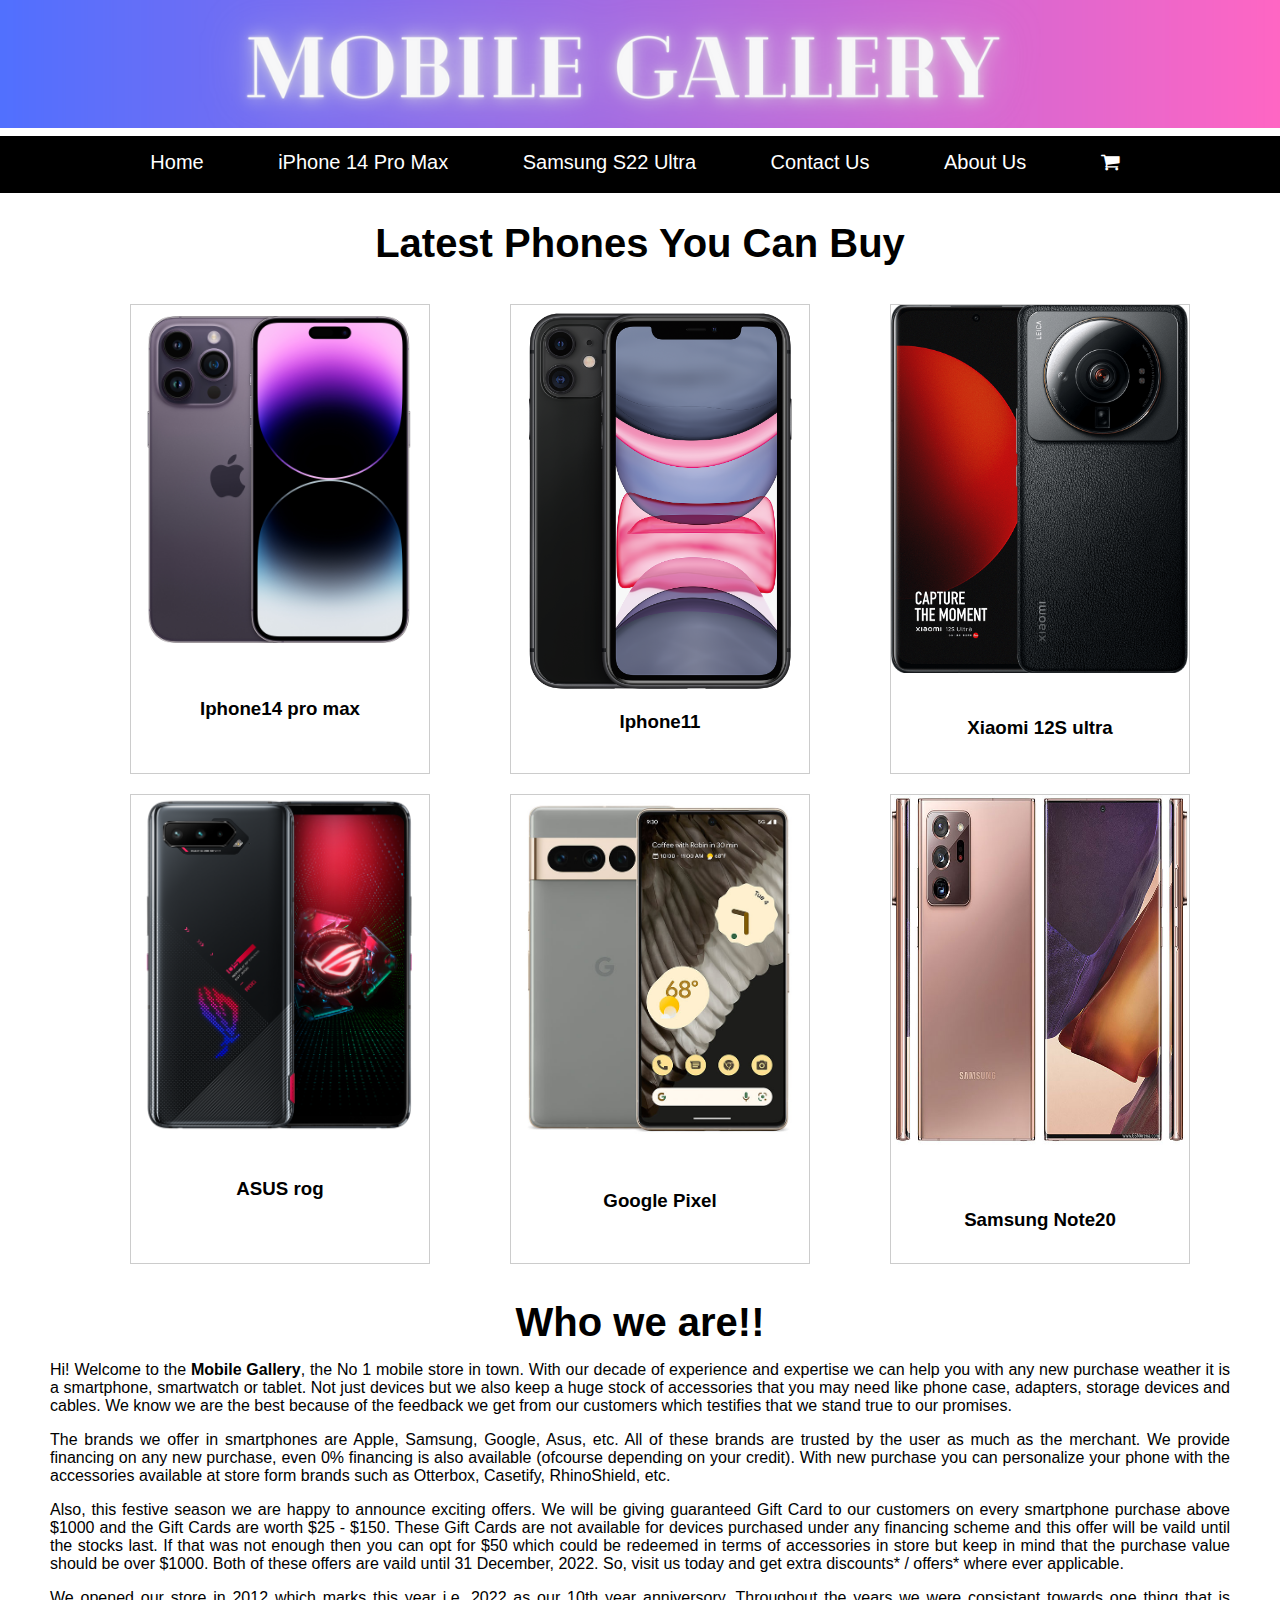
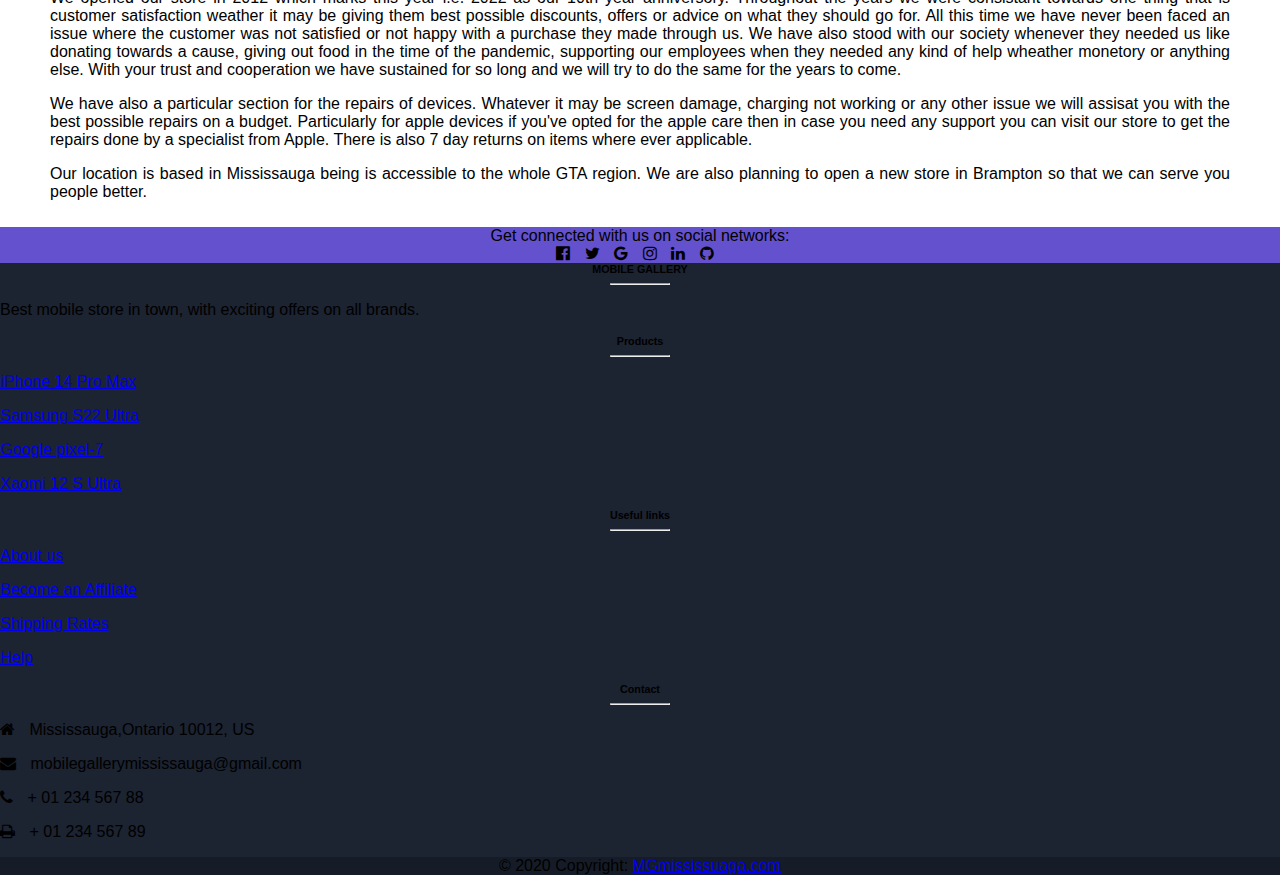
<file: Code/index.html>
<!DOCTYPE html>
<html lang="en">
<head>
    <meta charset="UTF-8">
    <meta http-equiv="X-UA-Compatible" content="IE=edge">
    <meta name="viewport" content="width=device-width, initial-scale=1.0">
    <link href="https://cdn.jsdelivr.net/npm/bootstrap@5.3.0-alpha2/dist/css/bootstrap.min.css" rel="stylesheet" integrity="sha384-aFq/bzH65dt+w6FI2ooMVUpc+21e0SRygnTpmBvdBgSdnuTN7QbdgL+OapgHtvPp" crossorigin="anonymous">
    <link rel="stylesheet" href="font-awesome/css/font-awesome.min.css">
    <script src="https://cdn.jsdelivr.net/npm/bootstrap@5.3.0-alpha2/dist/js/bootstrap.bundle.min.js" integrity="sha384-qKXV1j0HvMUeCBQ+QVp7JcfGl760yU08IQ+GpUo5hlbpg51QRiuqHAJz8+BrxE/N" crossorigin="anonymous"></script>
    <script src="https://ajax.googleapis.com/ajax/libs/jquery/3.3.1/jquery.min.js"></script>
    <title>Mobile Gallery - Best Mobiles Phones Store in Mississauga</title>
    <meta name="description" content="Best mobile phone store in Mississauga. We offer best discount offers on mobile phones ake Apple, Samsung, Xaomi" />
    <meta name="keywords" content="apple, samsung, mobile phones, best mobile store in mississauga" />
    <link rel="icon" href="img/icon.png" type="image/icon type">
    <link rel="stylesheet" type="text/css" href="includes/main.css">
    <script src="shoppingcart.js"></script>

</head>
<body>
  <div class="container">
    <header>
        <div><h1><a href='./index.html'><img src='img/logo2.png'/></a></h1></div>
        <nav>
          <ul class="ul, li">
            <li> <a href="./index.html">Home</a></li>
            <li> <a href="./iphone-14-pro-max.html">iPhone 14 Pro Max</a></li>
            <li> <a href="./samsung_s22_ultra.html">Samsung S22 Ultra</a></li>
            <li> <a href="./contact_us.html">Contact Us</a></li>
            <li> <a href="./about_us.html">About Us</a></li>
            <li id="shoppingCartLink"></li>

          </ul>

        </nav>
    </header>

    <div class="container">
        <article class="mycontainer">
            <br>
            <h2 id="top_heading"><b>Latest Phones You Can Buy</b></h2>
            <br>
                <div class="">
                    <div class="gallery1">
                        <a href="./iphone-14-pro-max.html"><img src="img/iphone14promax.png" /></a>
                        <div class="desc1"><h3>Iphone14 pro max</h3></div>
                    </div>
                    
                    <div class="gallery1">
                        <a href="./iphone-11.html"><img src="img/iphone-11.png" /></a>
                        <div class="desc1" style="margin-top: 10px;"><h3>Iphone11</h3></div>
                    </div>
                
                    <div class="gallery1">
                        <a href="./m1-12s.html"><img src="img/Xiaomi-12S-Ultra-Black-3.png" /></a>
                        <div class="desc1"><h3>Xiaomi 12S ultra</h3></div>
                </div>
              
            <br><br><br>
           
                <div class="">
                    <div class="gallery1">
                        <a href="./rog.html"><img src="img/Asus.rog.png"/></a>
                        <div class="desc1"><h3>ASUS rog</h3></div>
                    </div>
                    
                    <div class="gallery1">
                        <a href="./pixel-7.html"><img src="img/Googlepixel.png"/></a>
                        <div class="desc1"><h3>Google Pixel</h3></div>
                    </div>
                
                    <div class="gallery1">
                        <a href="./note20.html"><img src="images/samsung-galaxy-note20-ultra-1.png" style="height:350px" /></a>
                        <div class="desc1" style="margin-top: 60px;"><h3>Samsung Note20</h3></div>
                    </div>
                </div>
            <br><br><br>
            <br><br><br>
            <br><br><br>
            <div class="details"></div>
            <h2 id="top_heading">Who we are!!</h2>
            <p>Hi! Welcome to the <b>Mobile Gallery</b>, the No 1 mobile store in town. With our decade of experience and expertise we can help you with any new purchase  weather it is a smartphone, smartwatch or tablet. Not just devices but we also keep a huge stock of accessories that you may need like phone case, adapters, storage devices and cables. We know we are the best because of the feedback we get from our customers which testifies that we stand true to our promises.</p>
            <p>The brands we offer in smartphones are Apple, Samsung, Google, Asus, etc. All of these brands are trusted by the user as much as the merchant. We provide financing on any new purchase, even 0% financing is also available (ofcourse depending on your credit). With new purchase you can personalize your phone with the accessories available at store form brands such as Otterbox, Casetify, RhinoShield, etc.</p>
            <p>Also, this festive season we are happy to announce exciting offers. We will be giving guaranteed Gift Card to our customers on every smartphone purchase above $1000 and the Gift Cards are worth $25 - $150. These Gift Cards are not available for devices purchased under any financing scheme and this offer will be vaild until the stocks last. If that was not enough then you can opt for $50 which could be redeemed in terms of accessories in store but keep in mind that the purchase value should be over $1000. Both of these offers are vaild until 31 December, 2022. So, visit us today and get extra discounts* / offers* where ever applicable.</p>
            <p>We opened our store in 2012 which marks this year i.e. 2022 as our 10th year anniversory. Throughout the years we were consistant towards one thing that is customer satisfaction weather it may be giving them best possible discounts, offers or advice on what they should go for. All this time we have never been faced an issue where the customer was not satisfied or not happy with a purchase they made through us. We have also stood with our society whenever they needed us like donating towards a cause, giving out food in the time of the pandemic, supporting our employees when they needed any kind of help wheather monetory or anything else. With your trust and cooperation we have sustained for so long and we will try to do the same for the years to come.</p>
            <p>We have also a particular section for the repairs of devices. Whatever it may be screen damage, charging not working or any other issue we will assisat you with the best possible repairs on a budget. Particularly for apple devices if you've opted for the apple care then in case you need any support you can visit our store to get the repairs done by a specialist from Apple. There is also 7 day returns on items where ever applicable.</p>
            <p>Our location is based in Mississauga being is accessible to the whole GTA region. We are also planning to open a new store in Brampton so that we can serve you people better.</p>
            </div>
        </article>
    </div>

    

        <!-- Footer -->
        <footer
                class="text-center text-lg-start text-white"
                style="background-color: #1c2331"
                >
          <!-- Section: Social media -->
          <section
                   class="d-flex justify-content-between p-4"
                   style="background-color: #6351ce"
                   >
            <!-- Left -->
            <div class="me-5">
              <span>Get connected with us on social networks:</span>
            </div>
            <!-- Left -->
      
            <!-- Right -->
            <div>
            
                <i class="fa fa-facebook-official me-4" aria-hidden="true"></i>
                <i class="fa fa-twitter me-4"></i>
                <i class="fa fa-google me-4"></i>
                <i class="fa fa-instagram me-4"></i>
                <i class="fa fa-linkedin me-4"></i>
                <i class="fa fa-github me-4"></i>
            </div>
            <!-- Right -->
          </section>
          <!-- Section: Social media -->
      
          <!-- Section: Links  -->
          <section class="">
            <div class="container text-center text-md-start mt-5">
              <!-- Grid row -->
              <div class="row mt-3">
                <!-- Grid column -->
                <div class="col-md-3 col-lg-4 col-xl-3 mx-auto mb-4">
                  <!-- Content -->
                  <h6 class="text-uppercase fw-bold">MOBILE GALLERY</h6>
                  <hr
                      class="mb-4 mt-0 d-inline-block mx-auto"
                      style="width: 60px; background-color: #7c4dff; height: 2px"
                      />
                  <p>
                    Best mobile store in town, with exciting offers on all 
                    brands.
                  </p>
                </div>
                <!-- Grid column -->
      
                <!-- Grid column -->
                <div class="col-md-2 col-lg-2 col-xl-2 mx-auto mb-4">
                  <!-- Links -->
                  <h6 class="text-uppercase fw-bold">Products</h6>
                  <hr
                      class="mb-4 mt-0 d-inline-block mx-auto"
                      style="width: 60px; background-color: #7c4dff; height: 2px"
                      />
                  <p>
                    <a href="./iphone-14-pro-max.html" class="text-white">iPhone 14 Pro Max</a>
                  </p>
                  <p>
                    <a href="./iphone-11.html" class="text-white">Samsung S22 Ultra</a>
                  </p>
                  <p>
                    <a href="./pixel-7.html" class="text-white">Google pixel-7</a>
                  </p>
                  <p>
                    <a href="./m1-12s.html" class="text-white">Xaomi 12 S Ultra</a>
                  </p>
                </div>
                <!-- Grid column -->
      
                <!-- Grid column -->
                <div class="col-md-3 col-lg-2 col-xl-2 mx-auto mb-4">
                  <!-- Links -->
                  <h6 class="text-uppercase fw-bold">Useful links</h6>
                  <hr
                      class="mb-4 mt-0 d-inline-block mx-auto"
                      style="width: 60px; background-color: #7c4dff; height: 2px"
                      />
                  <p>
                    <a href="./about_us.html" class="text-white">About us</a>
                  </p>
                  <p>
                    <a href="#!" class="text-white">Become an Affiliate</a>
                  </p>
                  <p>
                    <a href="#!" class="text-white">Shipping Rates</a>
                  </p>
                  <p>
                    <a href="#!" class="text-white">Help</a>
                  </p>
                </div>
                <!-- Grid column -->
      
                <!-- Grid column -->
                <div class="col-md-4 col-lg-3 col-xl-3 mx-auto mb-md-0 mb-4">
                  <!-- Links -->
                  <h6 class="text-uppercase fw-bold">Contact</h6>
                  <hr
                      class="mb-4 mt-0 d-inline-block mx-auto"
                      style="width: 60px; background-color: #7c4dff; height: 2px"
                      />
    
                  <p>
                    <i class="fa fa-home mr-3"></i> Mississauga,Ontario 10012, US</p>
                  <p><i class="fa fa-envelope mr-3"></i> mobilegallerymississauga@gmail.com</p>
                  <p><i class="fa fa-phone mr-3"></i> + 01 234 567 88</p>
                  <p><i class="fa fa-print mr-3"></i> + 01 234 567 89</p>
                </div>
                <!-- Grid column -->
              </div>
              <!-- Grid row -->
            </div>
          </section>
          <!-- Section: Links  -->
      
          <!-- Copyright -->
          <div
               class="text-center p-3"
               style="background-color: rgba(0, 0, 0, 0.2)"
               >
            © 2020 Copyright:
            <a class="text-white" href="./index.html"
               >MGmississuaga.com</a
              >
          </div>
          <!-- Copyright -->
        </footer>
        <!-- Footer -->
      
      </div>
</body>
</html>
</file>
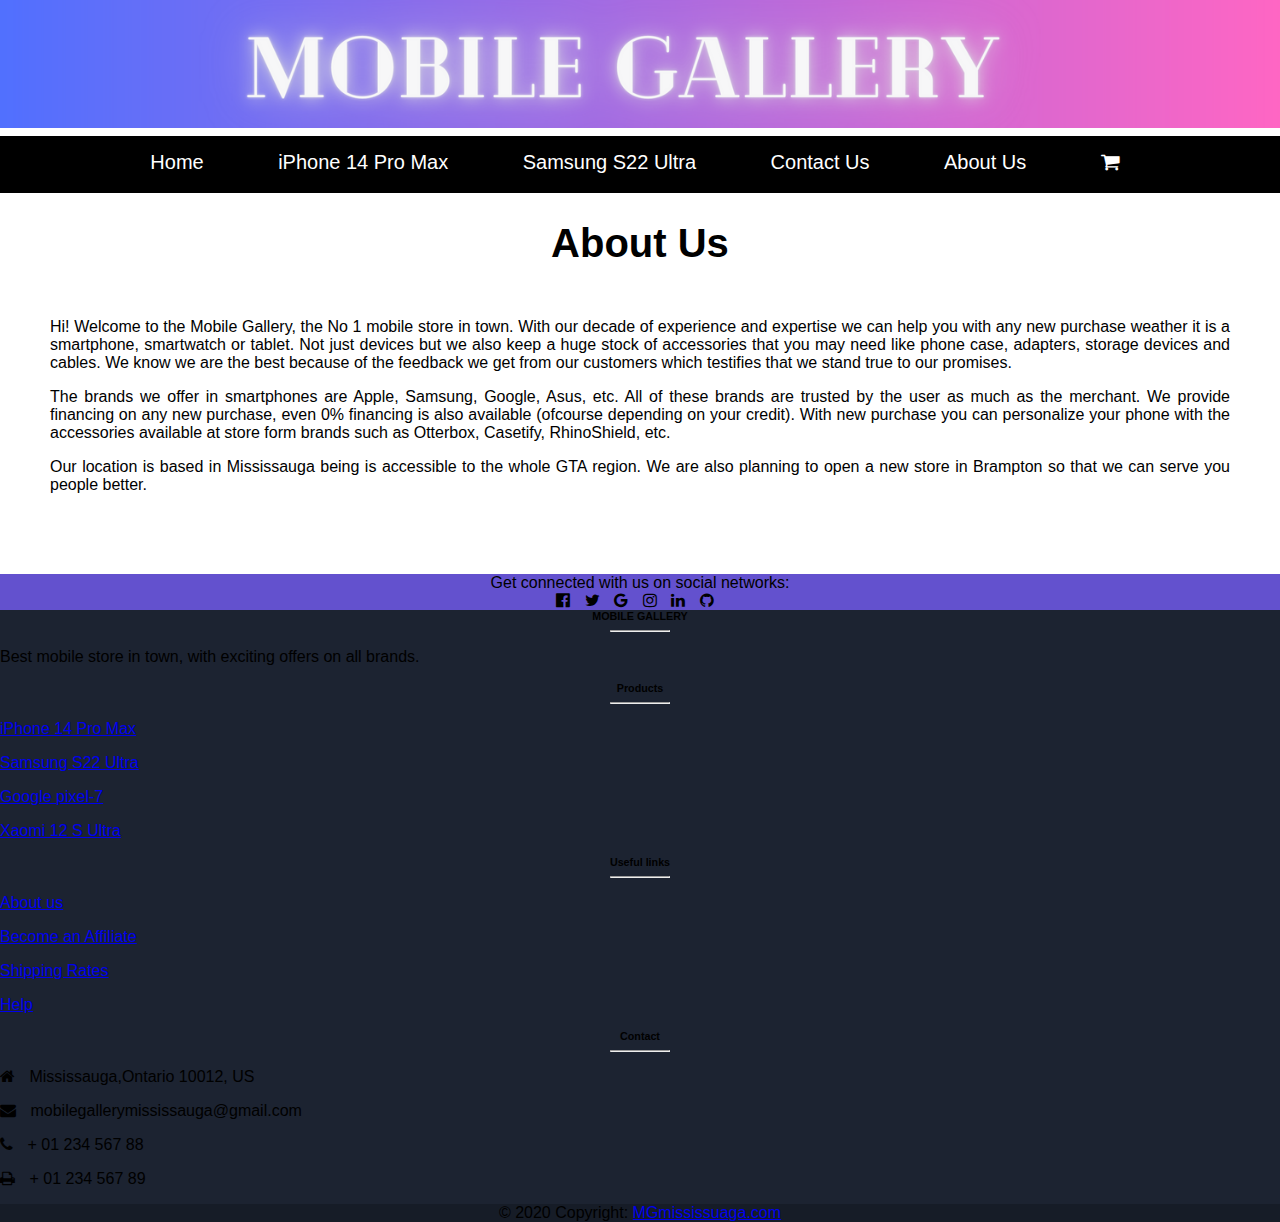
<file: Code/about_us.html>
<!DOCTYPE html>
<html lang="en">
<head>
    <meta charset="UTF-8">
    <meta http-equiv="X-UA-Compatible" content="IE=edge">
    <meta name="viewport" content="width=device-width, initial-scale=1.0">
    <link href="https://cdn.jsdelivr.net/npm/bootstrap@5.3.0-alpha2/dist/css/bootstrap.min.css" rel="stylesheet" integrity="sha384-aFq/bzH65dt+w6FI2ooMVUpc+21e0SRygnTpmBvdBgSdnuTN7QbdgL+OapgHtvPp" crossorigin="anonymous">
    <link rel="stylesheet" href="font-awesome/css/font-awesome.min.css">
    <script src="https://cdn.jsdelivr.net/npm/bootstrap@5.3.0-alpha2/dist/js/bootstrap.bundle.min.js" integrity="sha384-qKXV1j0HvMUeCBQ+QVp7JcfGl760yU08IQ+GpUo5hlbpg51QRiuqHAJz8+BrxE/N" crossorigin="anonymous"></script>
    <script src="https://ajax.googleapis.com/ajax/libs/jquery/3.3.1/jquery.min.js"></script>
    <title>About Us - Mobile Gallery | Best Mobiles Phones Store in Mississauga</title>
    <meta name="description" content="Best mobile phone store in Mississauga. We offer best discount offers on mobile phones ake Apple, Samsung, Xaomi" />
    <meta name="keywords" content="apple, samsung, mobile phones, best mobile store in mississauga" />
    <link rel="icon" href="img/icon.png" type="image/icon type">
    <link rel="stylesheet" type="text/css" href="includes/main.css">
    <script src="shoppingcart.js"></script>
</head>
<body>
  <div class="container">
    <header>
        <div><h1><a href='./index.html'><img src='img/logo2.png'/></a></h1></div>
        <nav>
            <ul class="ul, li">
              <li> <a href="./index.html">Home</a></li>
              <li> <a href="./iphone-14-pro-max.html">iPhone 14 Pro Max</a></li>
              <li> <a href="./samsung_s22_ultra.html">Samsung S22 Ultra</a></li>
              <li> <a href="./contact_us.html">Contact Us</a></li>
              <li> <a href="./about_us.html">About Us</a></li>
              <li id="shoppingCartLink"></li>

            </ul>
  
          </nav>
    </header>
    <br>
    <div class="mycontainer">
        <article>
            <h2 id="top_heading">About Us</h2>
            <br><br>
            <p>Hi! Welcome to the Mobile Gallery, the No 1 mobile store in town. With our decade of experience and expertise we can help you with any new purchase  weather it is a smartphone, smartwatch or tablet. Not just devices but we also keep a huge stock of accessories that you may need like phone case, adapters, storage devices and cables. We know we are the best because of the feedback we get from our customers which testifies that we stand true to our promises.</p>
            <p>The brands we offer in smartphones are Apple, Samsung, Google, Asus, etc. All of these brands are trusted by the user as much as the merchant. We provide financing on any new purchase, even 0% financing is also available (ofcourse depending on your credit). With new purchase you can personalize your phone with the accessories available at store form brands such as Otterbox, Casetify, RhinoShield, etc.</p>
            <p>Our location is based in Mississauga being is accessible to the whole GTA region. We are also planning to open a new store in Brampton so that we can serve you people better.</p>
        </article>
    </div>
    <br><br><br>
    

        <!-- Footer -->
        <footer
                class="text-center text-lg-start text-white"
                style="background-color: #1c2331"
                >
          <!-- Section: Social media -->
          <section
                   class="d-flex justify-content-between p-4"
                   style="background-color: #6351ce"
                   >
            <!-- Left -->
            <div class="me-5">
              <span>Get connected with us on social networks:</span>
            </div>
            <!-- Left -->
      
            <!-- Right -->
            <div>
            
                <i class="fa fa-facebook-official me-4" aria-hidden="true"></i>
                <i class="fa fa-twitter me-4"></i>
                <i class="fa fa-google me-4"></i>
                <i class="fa fa-instagram me-4"></i>
                <i class="fa fa-linkedin me-4"></i>
                <i class="fa fa-github me-4"></i>
            </div>
            <!-- Right -->
          </section>
          <!-- Section: Social media -->
      
          <!-- Section: Links  -->
          <section class="">
            <div class="container text-center text-md-start mt-5">
              <!-- Grid row -->
              <div class="row mt-3">
                <!-- Grid column -->
                <div class="col-md-3 col-lg-4 col-xl-3 mx-auto mb-4">
                  <!-- Content -->
                  <h6 class="text-uppercase fw-bold">MOBILE GALLERY</h6>
                  <hr
                      class="mb-4 mt-0 d-inline-block mx-auto"
                      style="width: 60px; background-color: #7c4dff; height: 2px"
                      />
                  <p>
                    Best mobile store in town, with exciting offers on all 
                    brands.
                  </p>
                </div>
                <!-- Grid column -->
      
                <!-- Grid column -->
                <div class="col-md-2 col-lg-2 col-xl-2 mx-auto mb-4">
                  <!-- Links -->
                  <h6 class="text-uppercase fw-bold">Products</h6>
                  <hr
                      class="mb-4 mt-0 d-inline-block mx-auto"
                      style="width: 60px; background-color: #7c4dff; height: 2px"
                      />
                  <p>
                    <a href="./iphone-14-pro-max.html" class="text-white">iPhone 14 Pro Max</a>
                  </p>
                  <p>
                    <a href="./iphone-11.html" class="text-white">Samsung S22 Ultra</a>
                  </p>
                  <p>
                    <a href="./pixel-7.html" class="text-white">Google pixel-7</a>
                  </p>
                  <p>
                    <a href="./m1-12s.html" class="text-white">Xaomi 12 S Ultra</a>
                  </p>
                </div>
                <!-- Grid column -->
      
                <!-- Grid column -->
                <div class="col-md-3 col-lg-2 col-xl-2 mx-auto mb-4">
                  <!-- Links -->
                  <h6 class="text-uppercase fw-bold">Useful links</h6>
                  <hr
                      class="mb-4 mt-0 d-inline-block mx-auto"
                      style="width: 60px; background-color: #7c4dff; height: 2px"
                      />
                  <p>
                    <a href="./about_us.html" class="text-white">About us</a>
                  </p>
                  <p>
                    <a href="#!" class="text-white">Become an Affiliate</a>
                  </p>
                  <p>
                    <a href="#!" class="text-white">Shipping Rates</a>
                  </p>
                  <p>
                    <a href="#!" class="text-white">Help</a>
                  </p>
                </div>
                <!-- Grid column -->
      
                <!-- Grid column -->
                <div class="col-md-4 col-lg-3 col-xl-3 mx-auto mb-md-0 mb-4">
                  <!-- Links -->
                  <h6 class="text-uppercase fw-bold">Contact</h6>
                  <hr
                      class="mb-4 mt-0 d-inline-block mx-auto"
                      style="width: 60px; background-color: #7c4dff; height: 2px"
                      />
    
                  <p>
                    <i class="fa fa-home mr-3"></i> Mississauga,Ontario 10012, US</p>
                  <p><i class="fa fa-envelope mr-3"></i> mobilegallerymississauga@gmail.com</p>
                  <p><i class="fa fa-phone mr-3"></i> + 01 234 567 88</p>
                  <p><i class="fa fa-print mr-3"></i> + 01 234 567 89</p>
                </div>
                <!-- Grid column -->
              </div>
              <!-- Grid row -->
            </div>
          </section>
          <!-- Section: Links  -->
      
          <!-- Copyright -->
          <div
               class="text-center p-3"
               style="background-color: rgba(0, 0, 0, 0.2)"
               >
            © 2020 Copyright:
            <a class="text-white" href="./index.html"
               >MGmississuaga.com</a
              >
          </div>
          <!-- Copyright -->
        </footer>
        <!-- Footer -->
      
      </div></body>
</html>
</file>
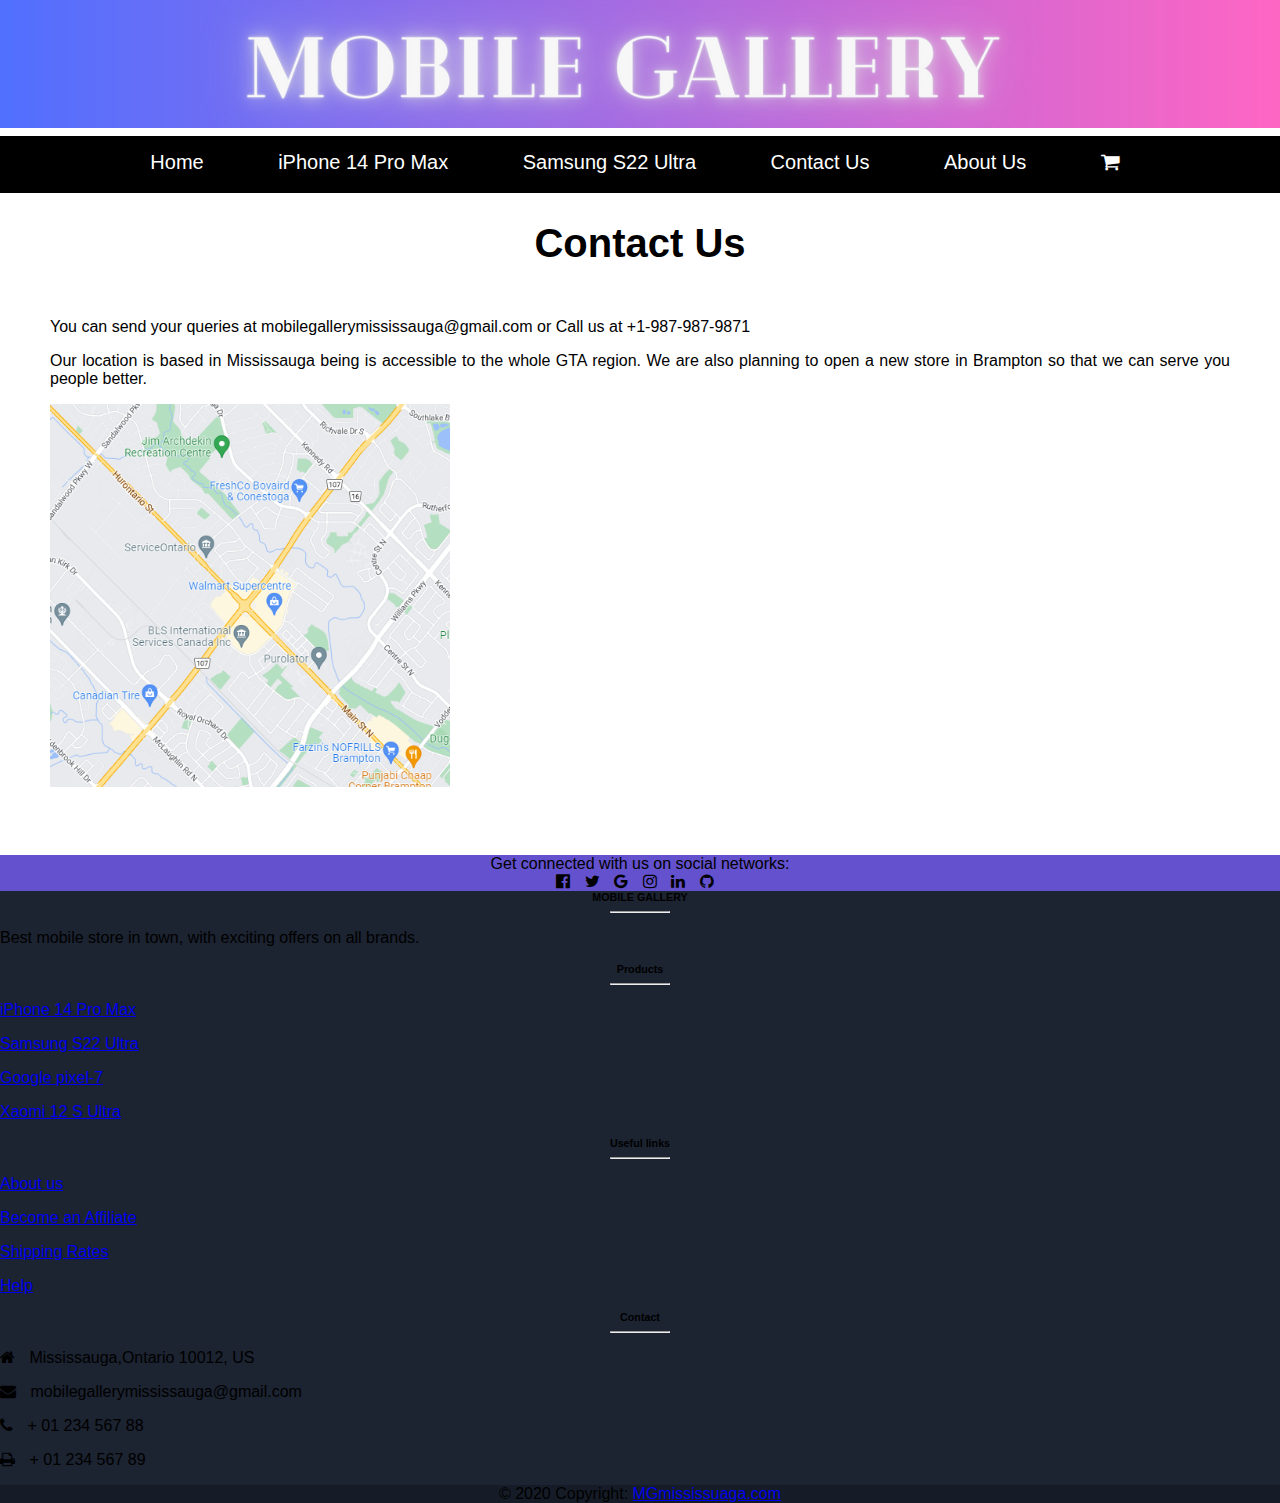
<file: Code/contact_us.html>
<!DOCTYPE html>
<html lang="en">
<head>
    <meta charset="UTF-8">
    <meta http-equiv="X-UA-Compatible" content="IE=edge">
    <meta name="viewport" content="width=device-width, initial-scale=1.0">
    <link href="https://cdn.jsdelivr.net/npm/bootstrap@5.3.0-alpha2/dist/css/bootstrap.min.css" rel="stylesheet" integrity="sha384-aFq/bzH65dt+w6FI2ooMVUpc+21e0SRygnTpmBvdBgSdnuTN7QbdgL+OapgHtvPp" crossorigin="anonymous">
    <link rel="stylesheet" href="font-awesome/css/font-awesome.min.css">
    <script src="https://cdn.jsdelivr.net/npm/bootstrap@5.3.0-alpha2/dist/js/bootstrap.bundle.min.js" integrity="sha384-qKXV1j0HvMUeCBQ+QVp7JcfGl760yU08IQ+GpUo5hlbpg51QRiuqHAJz8+BrxE/N" crossorigin="anonymous"></script>
    <script src="https://ajax.googleapis.com/ajax/libs/jquery/3.3.1/jquery.min.js"></script>
    <title>Contact Us - Mobile Gallery | Best Mobiles Phones Store in Mississauga</title>
    <meta name="description" content="Best mobile phone store in Mississauga. We offer best discount offers on mobile phones ake Apple, Samsung, Xaomi" />
    <meta name="keywords" content="apple, samsung, mobile phones, best mobile store in mississauga" />
    <link rel="icon" href="img/icon.png" type="image/icon type">
    <link rel="stylesheet" type="text/css" href="includes/main.css">
    <script src="shoppingcart.js"></script>
</head>
<body>
  <div class="container">
    <header>
        <div><h1><a href='./index.html'><img src='img/logo2.png'/></a></h1></div>
        <nav>
            <ul class="ul, li">
              <li> <a href="./index.html">Home</a></li>
              <li> <a href="./iphone-14-pro-max.html">iPhone 14 Pro Max</a></li>
              <li> <a href="./samsung_s22_ultra.html">Samsung S22 Ultra</a></li>
              <li> <a href="./contact_us.html">Contact Us</a></li>
              <li> <a href="./about_us.html">About Us</a></li>
              <li id="shoppingCartLink"></li>

            </ul>
  
          </nav>
    </header>
    <br>
    <div class="mycontainer">
        <article>
            <h2 id="top_heading">Contact Us</h2>
            <br><br>
            <p>You can send your queries at mobilegallerymississauga@gmail.com or Call us at +1-987-987-9871</p>
            <p>Our location is based in Mississauga being is accessible to the whole GTA region. We are also planning to open a new store in Brampton so that we can serve you people better.</p>
            <img src="./img/map.png" style="max-width: 400px;" >
        </article>
    </div>
    <br><br><br>
    

        <!-- Footer -->
        <footer
                class="text-center text-lg-start text-white"
                style="background-color: #1c2331"
                >
          <!-- Section: Social media -->
          <section
                   class="d-flex justify-content-between p-4"
                   style="background-color: #6351ce"
                   >
            <!-- Left -->
            <div class="me-5">
              <span>Get connected with us on social networks:</span>
            </div>
            <!-- Left -->
      
            <!-- Right -->
            <div>
            
                <i class="fa fa-facebook-official me-4" aria-hidden="true"></i>
                <i class="fa fa-twitter me-4"></i>
                <i class="fa fa-google me-4"></i>
                <i class="fa fa-instagram me-4"></i>
                <i class="fa fa-linkedin me-4"></i>
                <i class="fa fa-github me-4"></i>
            </div>
            <!-- Right -->
          </section>
          <!-- Section: Social media -->
      
          <!-- Section: Links  -->
          <section class="">
            <div class="container text-center text-md-start mt-5">
              <!-- Grid row -->
              <div class="row mt-3">
                <!-- Grid column -->
                <div class="col-md-3 col-lg-4 col-xl-3 mx-auto mb-4">
                  <!-- Content -->
                  <h6 class="text-uppercase fw-bold">MOBILE GALLERY</h6>
                  <hr
                      class="mb-4 mt-0 d-inline-block mx-auto"
                      style="width: 60px; background-color: #7c4dff; height: 2px"
                      />
                  <p>
                    Best mobile store in town, with exciting offers on all 
                    brands.
                  </p>
                </div>
                <!-- Grid column -->
      
                <!-- Grid column -->
                <div class="col-md-2 col-lg-2 col-xl-2 mx-auto mb-4">
                  <!-- Links -->
                  <h6 class="text-uppercase fw-bold">Products</h6>
                  <hr
                      class="mb-4 mt-0 d-inline-block mx-auto"
                      style="width: 60px; background-color: #7c4dff; height: 2px"
                      />
                  <p>
                    <a href="./iphone-14-pro-max.html" class="text-white">iPhone 14 Pro Max</a>
                  </p>
                  <p>
                    <a href="./iphone-11.html" class="text-white">Samsung S22 Ultra</a>
                  </p>
                  <p>
                    <a href="./pixel-7.html" class="text-white">Google pixel-7</a>
                  </p>
                  <p>
                    <a href="./m1-12s.html" class="text-white">Xaomi 12 S Ultra</a>
                  </p>
                </div>
                <!-- Grid column -->
      
                <!-- Grid column -->
                <div class="col-md-3 col-lg-2 col-xl-2 mx-auto mb-4">
                  <!-- Links -->
                  <h6 class="text-uppercase fw-bold">Useful links</h6>
                  <hr
                      class="mb-4 mt-0 d-inline-block mx-auto"
                      style="width: 60px; background-color: #7c4dff; height: 2px"
                      />
                  <p>
                    <a href="./about_us.html" class="text-white">About us</a>
                  </p>
                  <p>
                    <a href="#!" class="text-white">Become an Affiliate</a>
                  </p>
                  <p>
                    <a href="#!" class="text-white">Shipping Rates</a>
                  </p>
                  <p>
                    <a href="#!" class="text-white">Help</a>
                  </p>
                </div>
                <!-- Grid column -->
      
                <!-- Grid column -->
                <div class="col-md-4 col-lg-3 col-xl-3 mx-auto mb-md-0 mb-4">
                  <!-- Links -->
                  <h6 class="text-uppercase fw-bold">Contact</h6>
                  <hr
                      class="mb-4 mt-0 d-inline-block mx-auto"
                      style="width: 60px; background-color: #7c4dff; height: 2px"
                      />
    
                  <p>
                    <i class="fa fa-home mr-3"></i> Mississauga,Ontario 10012, US</p>
                  <p><i class="fa fa-envelope mr-3"></i> mobilegallerymississauga@gmail.com</p>
                  <p><i class="fa fa-phone mr-3"></i> + 01 234 567 88</p>
                  <p><i class="fa fa-print mr-3"></i> + 01 234 567 89</p>
                </div>
                <!-- Grid column -->
              </div>
              <!-- Grid row -->
            </div>
          </section>
          <!-- Section: Links  -->
      
          <!-- Copyright -->
          <div
               class="text-center p-3"
               style="background-color: rgba(0, 0, 0, 0.2)"
               >
            © 2020 Copyright:
            <a class="text-white" href="./index.html"
               >MGmississuaga.com</a
              >
          </div>
          <!-- Copyright -->
        </footer>
        <!-- Footer -->
      
      </div></body>
</html>
</file>
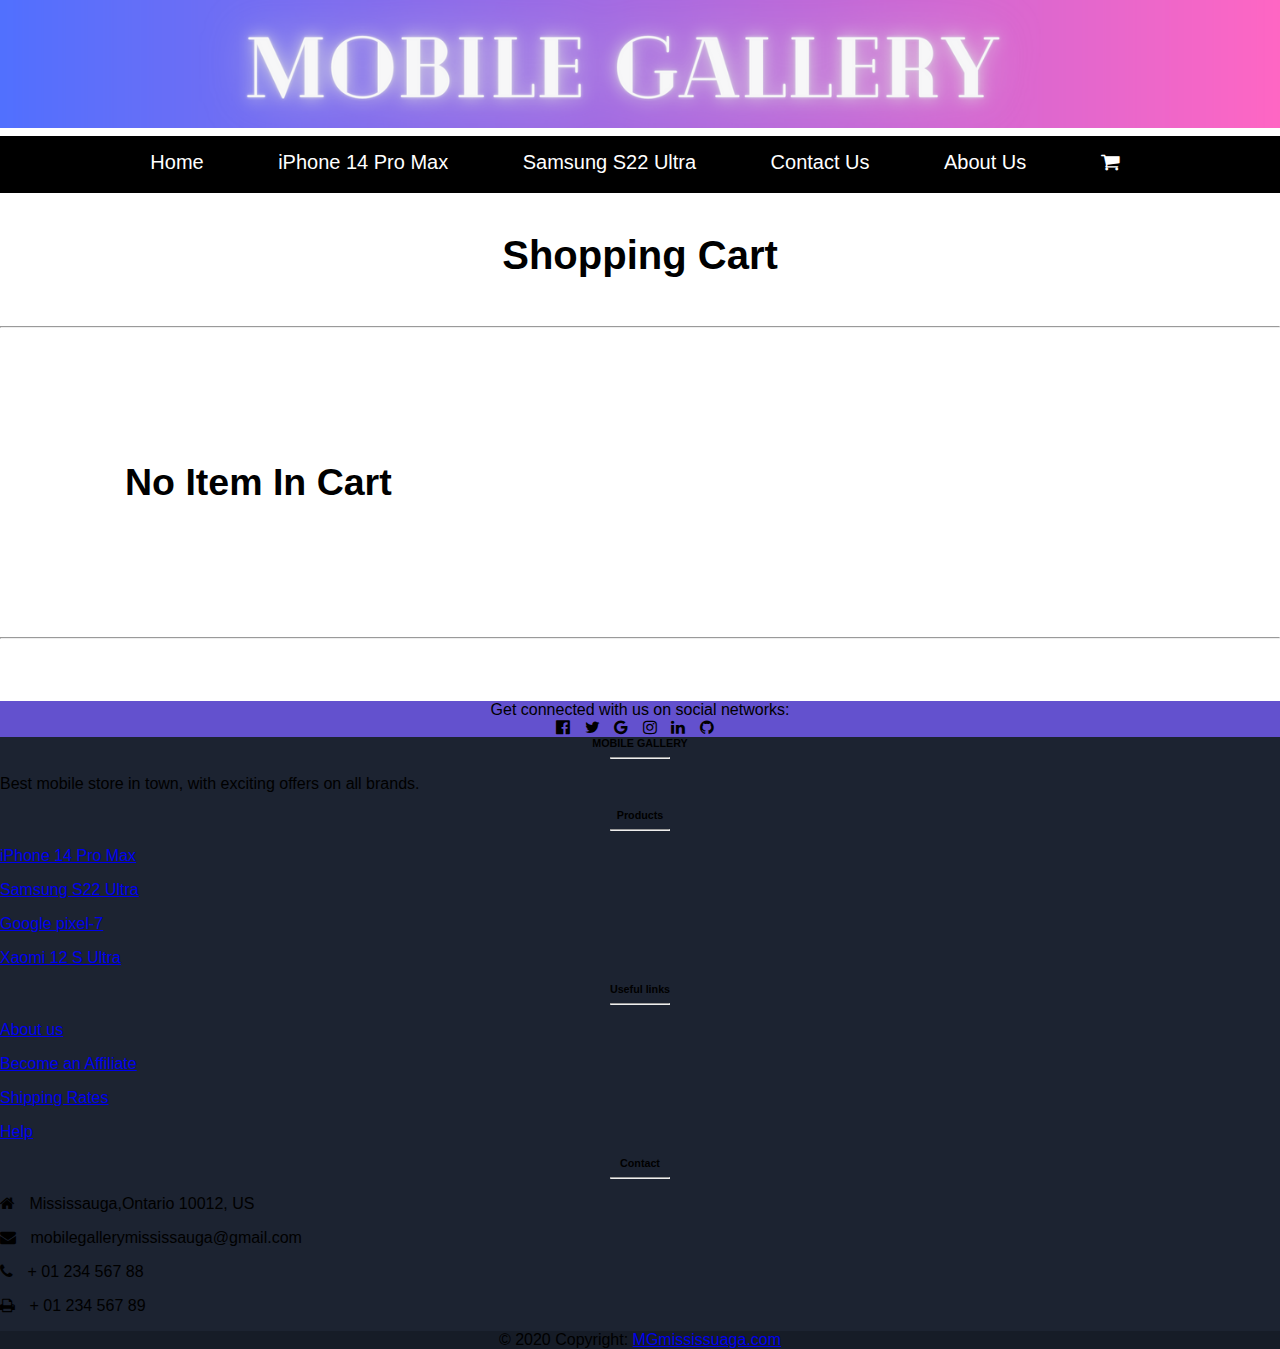
<file: Code/shoppingcart.html>
<!DOCTYPE html>
<html lang="en">
<head>
    <meta charset="UTF-8">
    <meta http-equiv="X-UA-Compatible" content="IE=edge">
    <meta name="viewport" content="width=device-width, initial-scale=1.0">
    <link href="https://cdn.jsdelivr.net/npm/bootstrap@5.3.0-alpha2/dist/css/bootstrap.min.css" rel="stylesheet" integrity="sha384-aFq/bzH65dt+w6FI2ooMVUpc+21e0SRygnTpmBvdBgSdnuTN7QbdgL+OapgHtvPp" crossorigin="anonymous">
    <link rel="stylesheet" href="./font-awesome/css/font-awesome.min.css">
    <script src="https://cdn.jsdelivr.net/npm/bootstrap@5.3.0-alpha2/dist/js/bootstrap.bundle.min.js" integrity="sha384-qKXV1j0HvMUeCBQ+QVp7JcfGl760yU08IQ+GpUo5hlbpg51QRiuqHAJz8+BrxE/N" crossorigin="anonymous"></script>
    <script src="https://ajax.googleapis.com/ajax/libs/jquery/3.3.1/jquery.min.js"></script>
    <title>About Us - Mobile Gallery | Best Mobiles Phones Store in Mississauga</title>
    <meta name="description" content="Best mobile phone store in Mississauga. We offer best discount offers on mobile phones ake Apple, Samsung, Xaomi" />
    <meta name="keywords" content="apple, samsung, mobile phones, best mobile store in mississauga" />
    <link rel="icon" href="img/icon.png" type="image/icon type">
    <link rel="stylesheet" type="text/css" href="includes/main.css">
    <link rel="stylesheet" type="text/css" href="includes/shoppingcart.css">
    <script src="shoppingcart.js"></script>

    <style>
      #balance-amt td{
        padding: 4px;
      }
    </style>
</head>
<body>
    <div class="container">

    <header>
        <div><h1><a href='./index.html'><img src='img/logo2.png'/></a></h1></div>
        <nav>
            <ul class="ul, li">
              <li> <a href="./index.html">Home</a></li>
              <li> <a href="./iphone-14-pro-max.html">iPhone 14 Pro Max</a></li>
              <li> <a href="./samsung_s22_ultra.html">Samsung S22 Ultra</a></li>
              <li> <a href="./contact_us.html">Contact Us</a></li>
              <li> <a href="./about_us.html">About Us</a></li>
              <li id="shoppingCartLink"></li>

            </ul>
  
        </nav>
    </header>
    <main>
        <!-- ADD THE CONTENT BELOW HERE -->
        <h2 class="page-name" id="top_heading">Shopping Cart</h2>
        
        <hr>
        <div class="cart-body">
          <div class="cart-items"></div> 
          <div class="total-amount">
            <table id="balance-amt">
              <tr id="totalAmount"></tr>
              <tr id="taxAmount"></tr>
              <tr id="payableAmount" style="font-weight: bold;"></tr>
            </table>
            <button id="make-payment-btn">Pay Now</button>
          </div>        
        </div>
        
        <hr>
    <br><br><br>

        <!-- Footer -->
        <footer
                class="text-center text-lg-start text-white"
                style="background-color: #1c2331"
                >
          <!-- Section: Social media -->
          <section
                   class="d-flex justify-content-between p-4"
                   style="background-color: #6351ce"
                   >
            <!-- Left -->
            <div class="me-5">
              <span>Get connected with us on social networks:</span>
            </div>
            <!-- Left -->
      
            <!-- Right -->
            <div>
            
                <i class="fa fa-facebook-official me-4" aria-hidden="true"></i>
                <i class="fa fa-twitter me-4"></i>
                <i class="fa fa-google me-4"></i>
                <i class="fa fa-instagram me-4"></i>
                <i class="fa fa-linkedin me-4"></i>
                <i class="fa fa-github me-4"></i>
            </div>
            <!-- Right -->
          </section>
          <!-- Section: Social media -->
      
          <!-- Section: Links  -->
          <section class="">
            <div class="container text-center text-md-start mt-5">
              <!-- Grid row -->
              <div class="row mt-3">
                <!-- Grid column -->
                <div class="col-md-3 col-lg-4 col-xl-3 mx-auto mb-4">
                  <!-- Content -->
                  <h6 class="text-uppercase fw-bold">MOBILE GALLERY</h6>
                  <hr
                      class="mb-4 mt-0 d-inline-block mx-auto"
                      style="width: 60px; background-color: #7c4dff; height: 2px"
                      />
                  <p>
                    Best mobile store in town, with exciting offers on all 
                    brands.
                  </p>
                </div>
                <!-- Grid column -->
      
                <!-- Grid column -->
                <div class="col-md-2 col-lg-2 col-xl-2 mx-auto mb-4">
                  <!-- Links -->
                  <h6 class="text-uppercase fw-bold">Products</h6>
                  <hr
                      class="mb-4 mt-0 d-inline-block mx-auto"
                      style="width: 60px; background-color: #7c4dff; height: 2px"
                      />
                  <p>
                    <a href="./iphone-14-pro-max.html" class="text-white">iPhone 14 Pro Max</a>
                  </p>
                  <p>
                    <a href="./iphone-11.html" class="text-white">Samsung S22 Ultra</a>
                  </p>
                  <p>
                    <a href="./pixel-7.html" class="text-white">Google pixel-7</a>
                  </p>
                  <p>
                    <a href="./m1-12s.html" class="text-white">Xaomi 12 S Ultra</a>
                  </p>
                </div>
                <!-- Grid column -->
      
                <!-- Grid column -->
                <div class="col-md-3 col-lg-2 col-xl-2 mx-auto mb-4">
                  <!-- Links -->
                  <h6 class="text-uppercase fw-bold">Useful links</h6>
                  <hr
                      class="mb-4 mt-0 d-inline-block mx-auto"
                      style="width: 60px; background-color: #7c4dff; height: 2px"
                      />
                  <p>
                    <a href="./about_us.html" class="text-white">About us</a>
                  </p>
                  <p>
                    <a href="#!" class="text-white">Become an Affiliate</a>
                  </p>
                  <p>
                    <a href="#!" class="text-white">Shipping Rates</a>
                  </p>
                  <p>
                    <a href="#!" class="text-white">Help</a>
                  </p>
                </div>
                <!-- Grid column -->
      
                <!-- Grid column -->
                <div class="col-md-4 col-lg-3 col-xl-3 mx-auto mb-md-0 mb-4">
                  <!-- Links -->
                  <h6 class="text-uppercase fw-bold">Contact</h6>
                  <hr
                      class="mb-4 mt-0 d-inline-block mx-auto"
                      style="width: 60px; background-color: #7c4dff; height: 2px"
                      />
    
                  <p>
                    <i class="fa fa-home mr-3"></i> Mississauga,Ontario 10012, US</p>
                  <p><i class="fa fa-envelope mr-3"></i> mobilegallerymississauga@gmail.com</p>
                  <p><i class="fa fa-phone mr-3"></i> + 01 234 567 88</p>
                  <p><i class="fa fa-print mr-3"></i> + 01 234 567 89</p>
                </div>
                <!-- Grid column -->
              </div>
              <!-- Grid row -->
            </div>
          </section>
          <!-- Section: Links  -->
      
          <!-- Copyright -->
          <div
               class="text-center p-3"
               style="background-color: rgba(0, 0, 0, 0.2)"
               >
            © 2020 Copyright:
            <a class="text-white" href="./index.html"
               >MGmississuaga.com</a
              >
          </div>
          <!-- Copyright -->
        </footer>
        <!-- Footer -->
      
      </div></body>
</html>
</file>
<file: Code/includes/main.css>
body, h1, h2, h3, h4, h5, h6{
    padding: 0px;
    margin:0px;
    font-family: Arial, Helvetica, sans-serif;
    color: #000000
    border solid black;
}
header div {
    color:#FFF;
    text-align: center;
}

header div a img {
  width: 100%;
}



* {box-sizing: border-box;}
.img-zoom-container {
  position: relative;
  margin-top: 40px;
  margin-left: 40px;
  margin-inline-start:33%;
}
.img-zoom-lens {
  position: absolute;
  border: 1px solid #d4d4d4;
  /*set the size of the lens:*/
  width: 40px;
  height: 40px;
}
.img-zoom-result {
  border: 1px solid #e5e2e2;
  /*set the size of the result div:*/
  width: 300px;
  height: 300px;
}
.expand { 
    top:-70px; 
    left: -35px; 
    display: block;
    margin-top:30px;
    position: 50px;
    display:block; 
    z-index: 999; 
    cursor: pointer; 
    transition-property:all ;
    transition: duration 0.4s;
    transition-timing-function: ease; 
  } 
  /*change the number below to scale to the appropriate size*/ 
    .expand:hover { 
    transform: scale(2); 
    
    }

.mycontainer {
    max-width: 1200px;
    margin: 0 auto;
    padding: 10px;
}
footer{
    text-align: center;
}
.header_img {
    text-align: center;
}
.header_img img{
    height: 200px;
}
p {
    text-align: justify;
}

.device_heading {
    text-decoration: underline;
    text-align: left;
}
.table_container{
    max-width: 800px;
    margin: 10px auto;
}
#specs {
    font-family: arial, sans-serif;
  border-collapse: collapse;
  width: 100%;
}
#specs th{
    text-align: left;
    padding: 5px;
}
#specs tr:nth-child(even) {
    background-color: #dddddd;
  }
.phone_img {
    text-align: center;
}
.phone_img img{
    max-width: 600px;
}
.buy_now_btn{
    text-align: center;
}
.buy_now_btn img{
    max-width: 200px;
}
div.front{
    display:inline;
}
.footer {
    text-align: center;
    padding: 3px;
    background-color: black;
    color: white;
  }
.container{
    max-width: 1500px;
}


  .desc1 {
    margin-top: 40px;
    text-align: center;
    
  }
  h3{
    font-family:'SamsungSharpSans',arial,sans-serif;;
  }



.details{
    width:1000px;
    height:800px;
    text-align:center;
}
#top_heading{
    text-align: center;
    font-size: 40px;
}
.gallery1 {
    border: 1px solid #ccc;
    float: left;
    width: 300px;
    height:470px;
    margin-left: 80px;
    margin-top: 20px;

  }
  
  .gallery1:hover {
    border: 1px solid #777;
  }
  
  .gallery1 img {
    width: 100%;
    height: auto;
  }
  .description{
    text-align: left;
    background-color:white;
    list-style-type: disc;
  }
  ul {
    list-style-type: none;
    margin: 0;
    padding: 0;
    
    overflow: hidden;
    background-color: #000000;
    text-align: center;
  }
  
  li {
    display: inline-block;
  }
  
  li a {
    display: block;
    overflow: hidden;
    color: white;
    text-align: center;
    font-size: 20px;
    padding: 15px;
    margin-left: 20px;
    margin-right: 20px;
    text-decoration: none;
  }
  
  li a:hover{
    background-color: #ede9ed;
    color: black;
    overflow: hidden;
  }


  /*--------------------------slider---------------------------------*/
 
  /* Slidding*/
 
  .carousel-inner img {
    width:100%
  }
  .carousel-control-prev,
  carousel-control-next{
    color: black;
  }
  #slider{
    width: 500px;
    height: 620px;
    margin-left:350px;
    margin-right:350px;
  }
  .carousel-control-prev-icon{
    background-color:black;
    padding:1em 1em 1em 1em;
  }
  .carousel-control-next-icon{
    background-color:black;
    padding:1em 1em 1em 1em;
  }
/*End slidding*/

/*Add to Cart*/
.fa-cart-plus{
  background:#0652DD;
}
#user-qty {
  padding:0.5em 1em 0.5em 1em;
  border-radius:100px;margin-right:15px;
}
.addtocart{
  padding:0.5em 1em 0.5em 1em;
  margin-bottom: 10px;
  border-radius:100px;
  border:none;
  font-size:2em;
  position:relative;
  background:#0652DD;
  cursor:pointer;
  height:2em;
  width:10em;
  overflow:hidden;
  transition:transform 0.1s;
  z-index:1;
}
.addtocart:hover{
  transform:scale(1.1);
}
.pretext{
  color:#fff;
  background:#0652DD;
  position:absolute;
  top:0;
  left:0;
  height:100%;
  width:100%;
  display:flex;
  justify-content:center;
  align-items:center;
  font-family: Lucida Bright;
}
i{
  margin-right:10px;
}
.done{
  background:#be2edd;
  position:absolute;
  width:100%;
  top:0;
  left:0;
  transition:transform 0.3s ease;

  transform:translate(-110%) skew(-40deg);
}
.posttext{
  background:#be2edd;
}
.fa-check{
  background:#be2edd;
}
</file>
<file: Code/includes/shoppingcart.css>
.container {
	padding: 0px;
  overflow: hidden;
}
.page-name {
    padding: 1em;
  }
  .cart-body {
    padding: 5em;
    font-size: 25px;
    font-family: Lucida Bright;
    align-items: center;
    justify-content: space-between;
  }
  #make-payment-btn{
  background: #5E5DF0;
  border-radius: 999px;
  box-shadow: #5E5DF0 0 10px 20px -10px;
  box-sizing: border-box;
  color: #FFFFFF;
  cursor: pointer;
  font-family: Inter,Helvetica,"Apple Color Emoji","Segoe UI Emoji",NotoColorEmoji,"Noto Color Emoji","Segoe UI Symbol","Android Emoji",EmojiSymbols,-apple-system,system-ui,"Segoe UI",Roboto,"Helvetica Neue","Noto Sans",sans-serif;
  font-size: 30px;
  font-weight: 700;
  line-height: 24px;
  opacity: 1;
  outline: 0 solid transparent;
  padding: 12px 25px;
  user-select: none;
  -webkit-user-select: none;
  touch-action: manipulation;
  width: fit-content;
  word-break: break-word;
  border: 0;
  margin-left: 10em;
  width:600px;
  height:80px

  }
  .last_item{
    margin-left:2em;
    padding-top:2em;
    font-size: 25px;
    font-family: Lucida Bright;
    align-items: center;
  }
  .cart-items {
    width:100%;
  }
  .total-amount {
    width: 100%;
    border:solid black;
    padding:2em 2em 2em 2em;
    display: flex;
    align-items: center;
    margin-top: 1em;
  }
  #balance-amt{
    width:1600px;
    height:80px

  }
  .total-amount button {
    margin-top: 1em;
    width: 100%;
    padding: 0.6em;
    outline: none;
    border: none;
    font-weight: bolder;
    color: white;
    background-color: #a04668;
    cursor: pointer;
    border-radius: 0.5em;
  }
  .cart-items-container {
    display: flex;
    height:300px;
    width: 100%;
    margin-bottom: 0.2em;
    
  }
  .cart-item-img {
    margin-right: 4em;
    height:15em;
    width: 10em;
  }
  #reduce,
  #add {
    width: 3em;
    height: 3em;
    border: none;
    margin-left: 0.2em;
    margin-right: 0.2em;
    outline: none;
    cursor: pointer;
    border-radius: 0.5em;
  }
  
  #remove {
    height: 3em;
    padding: 0 0.6em;
    border-radius: 2px;
    background-color: rgb(159, 51, 89);
    color: white;
    border: none;
    outline: none;
    margin-left: 0.3em;
    cursor: pointer;
    border-radius: 0.5em;
  }
  .cart-action  {
    
    padding-top:2em;
    margin-bottom: 0.3em;
  }
  .cart-action p:nth-child(1) {
    color: white;
    font-weight: bold;
  }
  /* 
  MOBILE VIEW 
  */
  @media screen and (max-width: 450px) {
    .cart-body {
      flex-direction: column;
    }
    .cart-items {
      width: 100%;
    }
    .total-amount {
      width: 100%;
      margin-bottom: 2em;
    }
  }
</file>
